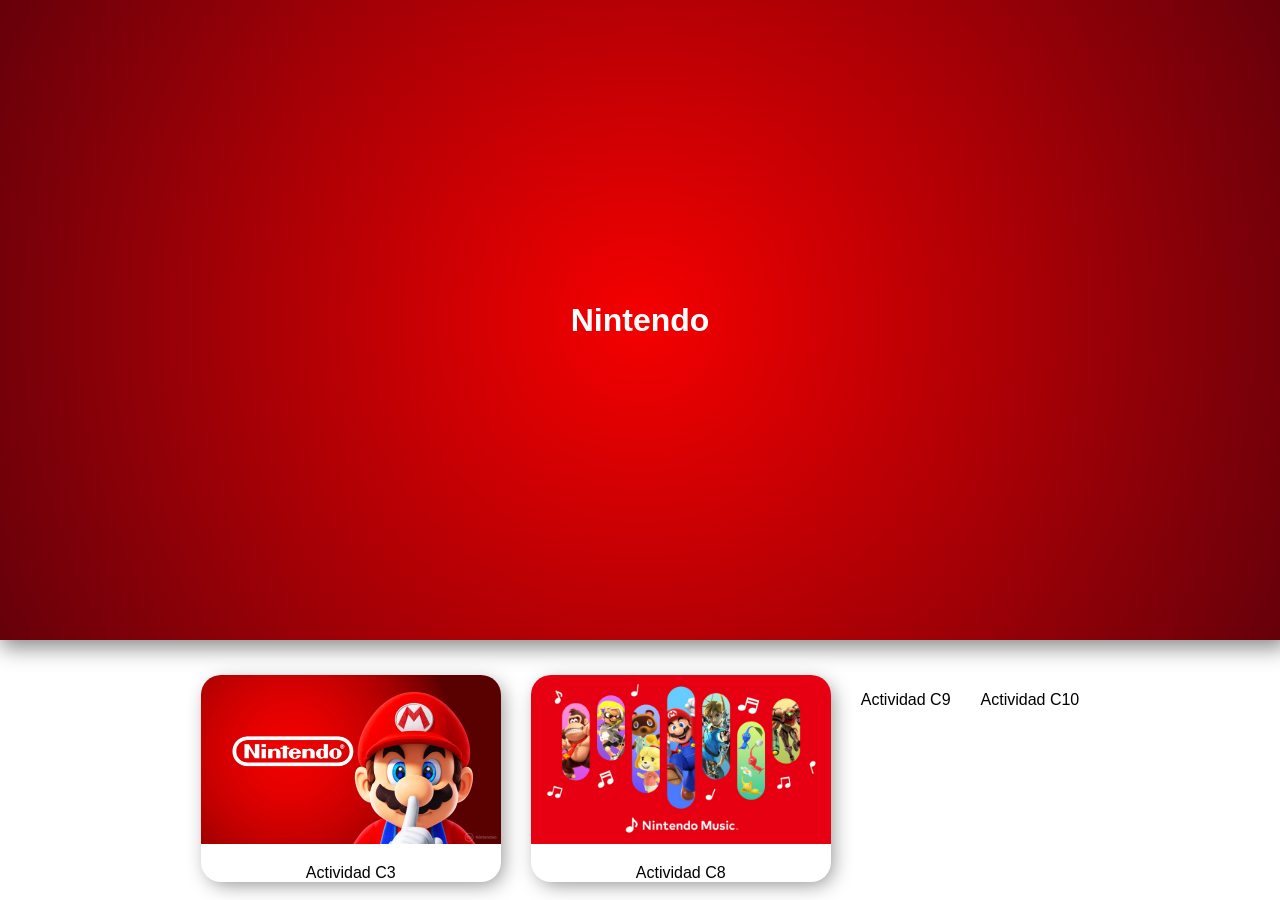
<file: index.html>
<!DOCTYPE html>
<html lang='en'>
<head>
    <meta charset='utf-8'>
    <meta name="color-scheme" content="light only">
    <meta name='viewport' content='width=device-width, initial-scale=1'>
    <title>Page Title</title>
    <link rel='stylesheet' href='index.css'>
</head>
<body>
    <header>
        <h1>Nintendo</h1>
    </header>
    <article>
        <a href="ejercicio3/index.html">
        <div class="hola">
            <img class="portada" src="Media/nintendo.jpg">
            <p>Actividad C3</p>
            
        </div>
        </a>
        <a href="ejercicio8/actividad8.html">
        <div class="hola">
            <img class="portada" src="Media/music.jpg">
            <p>Actividad C8</p>
        </div>
        </a>
        <section>
            <p>Actividad C9</p>
        </section>
        <section>
            <p>Actividad C10</p>
        </section>

    </article>
    
    
    
</body>
</html>
</file>
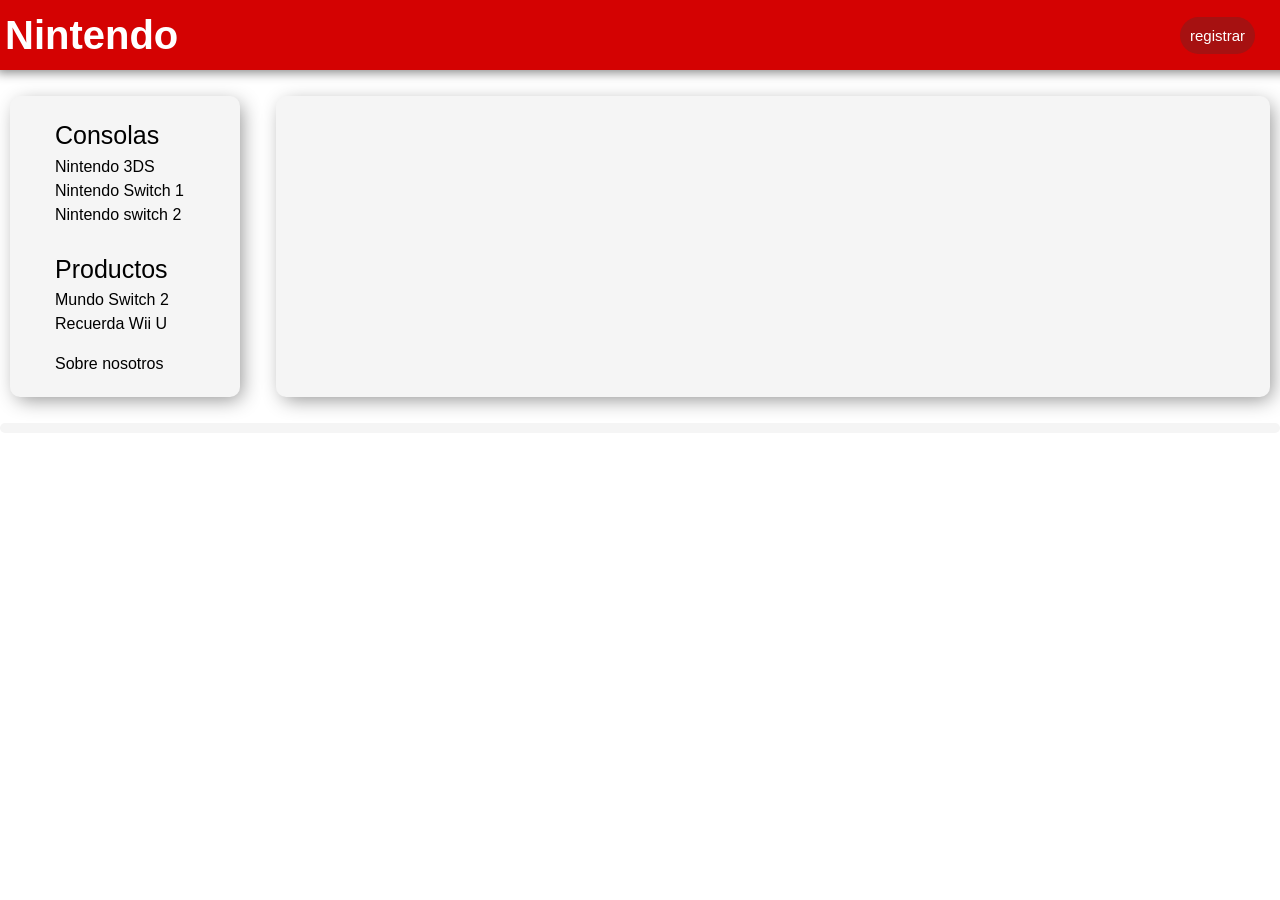
<file: ejercicio3/index.html>
<!DOCTYPE html>
<html lang='en'>
<head>
    <meta charset='utf-8'>
    <meta name='viewport' content='width=device-width, initial-scale=1'>
    <title>Page Title</title>
    <link rel='stylesheet' href='style.css'>
</head>
<body>
    <header>
        <a href="/index.html"><h1>Nintendo</h1></a>
        <button class="login">registrar</button>
    </header>
    <aside>
        <ul class="lista">
            <span>Consolas</span>
            
            <li>Nintendo 3DS</li>
            <li>Nintendo Switch 1</li>
            <li>Nintendo switch 2</li>
            <br>
            <span>Productos</span>
            
            <li>Mundo Switch 2</li>
            <li>Recuerda Wii U </li>
            <p>Sobre nosotros</p>
        </ul>
    </aside>
    <main>
        
    </main>
    <footer>

    </footer>
    <!-- perdonadme que me eh emocionado y queria hacer más pero no da tiempo-->
</body>
</html>
</file>
<file: index.css>
body{
    margin:0;
    font-family: 'Segoe UI', Tahoma, Geneva, Verdana, sans-serif;
    
}
*{
    
}
:root {
    color-scheme: light only;
}
header{
    background: #f50000;
    background: radial-gradient(circle,rgba(245, 0, 0, 1) 0%, rgba(102, 0, 10, 1) 100%);
    color:white;
    display:flex;
    align-items: center;
    justify-content: center;
    height:40em;
    box-shadow: 4px 5px 20px 3px #8c8c8c;
}
article{
    display: flex;
    justify-content: center;
    padding-top: 35px;
    gap :30px;
    
}
.portada{
    width: 300px;
    border-top-left-radius: 20px;
    border-top-right-radius: 20px;
}
a{
    text-decoration: none;
    color:black;
}
.hola{
    text-align: center;
    border-radius: 20px;
    cursor: pointer;
    transition: transform 0.2s ease-in-out;
    box-shadow: 4px 5px 20px -3px #8c8c8c;
}
.hola:hover{
    transform: scale(1.1);  
}
</file>
<file: ejercicio3/style.css>
*{
    box-sizing: border-box;
}
body{
    margin:0;
    display: grid;
    grid-template-columns: 250px 1fr;
    grid-template-rows: auto 1fr auto;
    font-family:'Arial Black', Impact, 'Helvetica Neue', sans-serif; 
    /* G R I D */
    grid-template-areas:
    "cabecera cabecera"
    "lateral contenido"
    "pie pie";
    min-height: 100hv;
    line-height: 1.5;
    gap:16px;
    
}
header, aside, main, footer{
    padding:5px;
    border-radius:10px;
}
aside, main{
    margin:10px;
   
}
header{
    justify-content: space-between;
    align-items: center;
    display:flex;
    color:white;
    border-radius: 0;
    background-color:#d40202;
    box-shadow: 6px -6px 10px 9px #8c8c8c;
    /* GRID*/
    grid-area:cabecera;
    position: sticky;

}
header h1{
    margin:0;
    font-size: 40px;
}
.login{
    position: relative;
    right:20px;
    font-size:15px;
    border-radius:20px;
    border:none;
    padding:10px;
    color:white;
    background-color:#a61111;
}
main{
    background-color: #f5f5f5;
    grid-area:contenido;
    box-shadow: 4px 5px 20px -3px #8c8c8c;
}

aside{
    background-color: #f5f5f5;
    grid-area:lateral;
    box-shadow: 4px 5px 20px -3px #8c8c8c
}
.lista span{
    font-size: 25px;
}
.lista li{
    list-style: none;
}
footer{
    position: sticky;
    bottom: 0;
    z-index: 100;
    background-color: #f5f5f5;
    grid-area:pie;
}
a{
    text-decoration: none;
    color: white;
}
</file>
